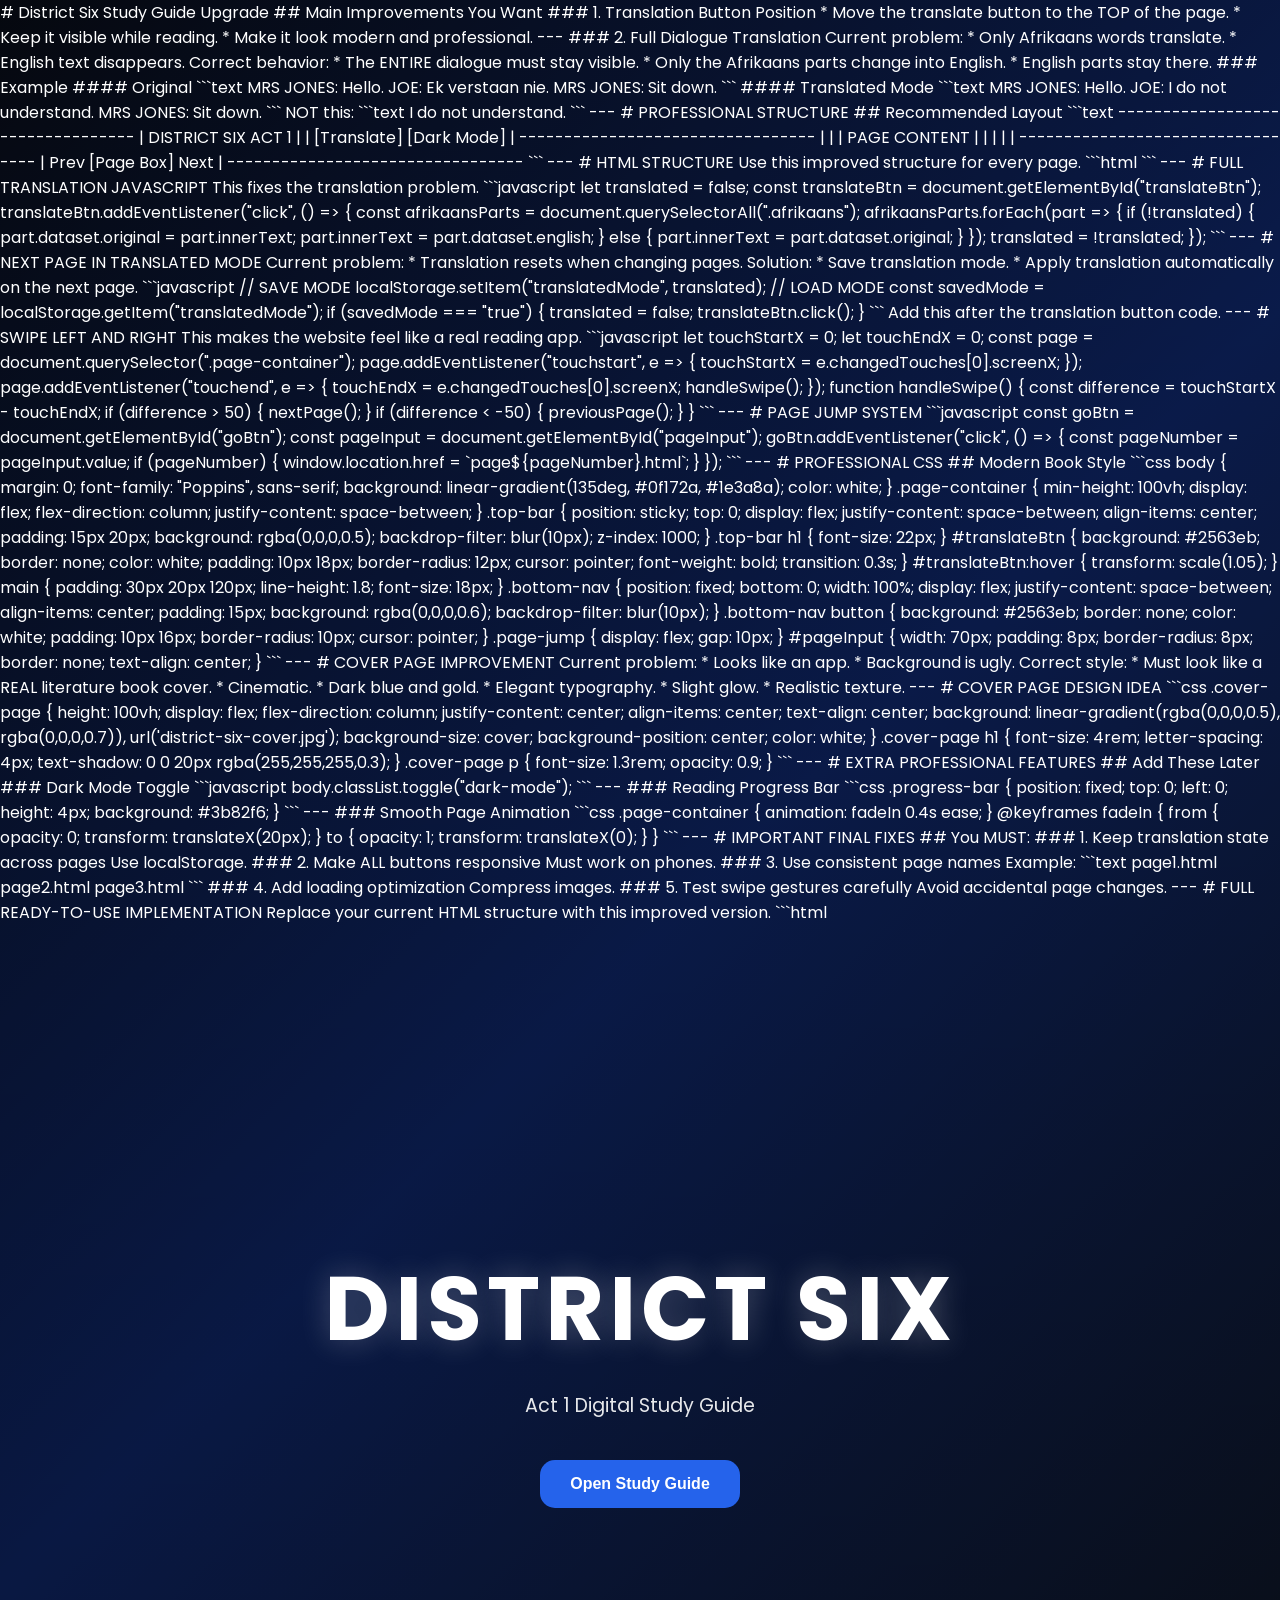
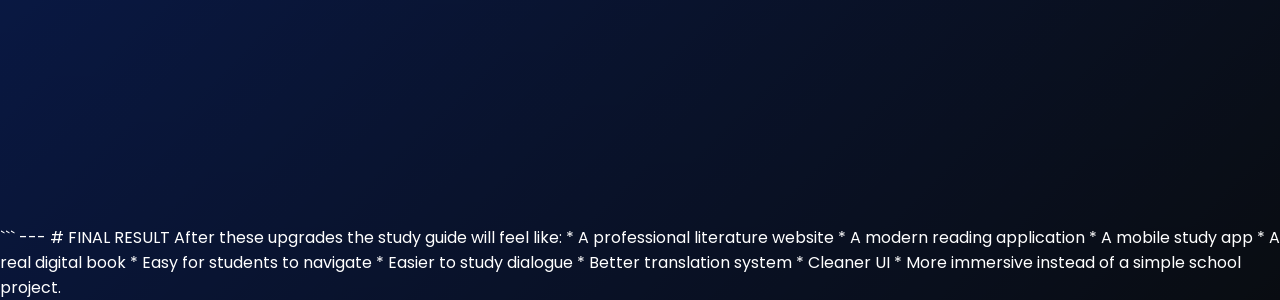
<file: Index.html>
# District Six Study Guide Upgrade

## Main Improvements You Want

### 1. Translation Button Position

* Move the translate button to the TOP of the page.
* Keep it visible while reading.
* Make it look modern and professional.

---

### 2. Full Dialogue Translation

Current problem:

* Only Afrikaans words translate.
* English text disappears.

Correct behavior:

* The ENTIRE dialogue must stay visible.
* Only the Afrikaans parts change into English.
* English parts stay there.

### Example

#### Original

```text
MRS JONES: Hello.
JOE: Ek verstaan nie.
MRS JONES: Sit down.
```

#### Translated Mode

```text
MRS JONES: Hello.
JOE: I do not understand.
MRS JONES: Sit down.
```

NOT this:

```text
I do not understand.
```

---

# PROFESSIONAL STRUCTURE

## Recommended Layout

```text
---------------------------------
| DISTRICT SIX ACT 1           |
| [Translate] [Dark Mode]      |
---------------------------------
|                               |
|        PAGE CONTENT           |
|                               |
|                               |
---------------------------------
| Prev  [Page Box]  Next        |
---------------------------------
```

---

# HTML STRUCTURE

Use this improved structure for every page.

```html
<div class="page-container">

    <header class="top-bar">
        <h1>District Six - Act 1</h1>

        <div class="controls">
            <button id="translateBtn">Translate</button>
        </div>
    </header>


    <main id="pageContent">

        <p>
            <span>JOE: </span>
            <span class="afrikaans" data-english="I do not understand">
                Ek verstaan nie
            </span>
        </p>

    </main>


    <footer class="bottom-nav">
        <button id="prevBtn">Previous</button>

        <div class="page-jump">
            <input type="number" id="pageInput" placeholder="Page">
            <button id="goBtn">Go</button>
        </div>

        <button id="nextBtn">Next</button>
    </footer>

</div>
```

---

# FULL TRANSLATION JAVASCRIPT

This fixes the translation problem.

```javascript
let translated = false;

const translateBtn = document.getElementById("translateBtn");

translateBtn.addEventListener("click", () => {

    const afrikaansParts = document.querySelectorAll(".afrikaans");

    afrikaansParts.forEach(part => {

        if (!translated) {
            part.dataset.original = part.innerText;
            part.innerText = part.dataset.english;
        } else {
            part.innerText = part.dataset.original;
        }

    });

    translated = !translated;

});
```

---

# NEXT PAGE IN TRANSLATED MODE

Current problem:

* Translation resets when changing pages.

Solution:

* Save translation mode.
* Apply translation automatically on the next page.

```javascript
// SAVE MODE
localStorage.setItem("translatedMode", translated);

// LOAD MODE
const savedMode = localStorage.getItem("translatedMode");

if (savedMode === "true") {
    translated = false;
    translateBtn.click();
}
```

Add this after the translation button code.

---

# SWIPE LEFT AND RIGHT

This makes the website feel like a real reading app.

```javascript
let touchStartX = 0;
let touchEndX = 0;

const page = document.querySelector(".page-container");

page.addEventListener("touchstart", e => {
    touchStartX = e.changedTouches[0].screenX;
});

page.addEventListener("touchend", e => {

    touchEndX = e.changedTouches[0].screenX;

    handleSwipe();
});

function handleSwipe() {

    const difference = touchStartX - touchEndX;

    if (difference > 50) {
        nextPage();
    }

    if (difference < -50) {
        previousPage();
    }
}
```

---

# PAGE JUMP SYSTEM

```javascript
const goBtn = document.getElementById("goBtn");
const pageInput = document.getElementById("pageInput");


goBtn.addEventListener("click", () => {

    const pageNumber = pageInput.value;

    if (pageNumber) {
        window.location.href = `page${pageNumber}.html`;
    }

});
```

---

# PROFESSIONAL CSS

## Modern Book Style

```css
body {
    margin: 0;
    font-family: "Poppins", sans-serif;
    background: linear-gradient(135deg, #0f172a, #1e3a8a);
    color: white;
}

.page-container {
    min-height: 100vh;
    display: flex;
    flex-direction: column;
    justify-content: space-between;
}

.top-bar {
    position: sticky;
    top: 0;
    display: flex;
    justify-content: space-between;
    align-items: center;
    padding: 15px 20px;
    background: rgba(0,0,0,0.5);
    backdrop-filter: blur(10px);
    z-index: 1000;
}

.top-bar h1 {
    font-size: 22px;
}

#translateBtn {
    background: #2563eb;
    border: none;
    color: white;
    padding: 10px 18px;
    border-radius: 12px;
    cursor: pointer;
    font-weight: bold;
    transition: 0.3s;
}

#translateBtn:hover {
    transform: scale(1.05);
}

main {
    padding: 30px 20px 120px;
    line-height: 1.8;
    font-size: 18px;
}

.bottom-nav {
    position: fixed;
    bottom: 0;
    width: 100%;
    display: flex;
    justify-content: space-between;
    align-items: center;
    padding: 15px;
    background: rgba(0,0,0,0.6);
    backdrop-filter: blur(10px);
}

.bottom-nav button {
    background: #2563eb;
    border: none;
    color: white;
    padding: 10px 16px;
    border-radius: 10px;
    cursor: pointer;
}

.page-jump {
    display: flex;
    gap: 10px;
}

#pageInput {
    width: 70px;
    padding: 8px;
    border-radius: 8px;
    border: none;
    text-align: center;
}
```

---

# COVER PAGE IMPROVEMENT

Current problem:

* Looks like an app.
* Background is ugly.

Correct style:

* Must look like a REAL literature book cover.
* Cinematic.
* Dark blue and gold.
* Elegant typography.
* Slight glow.
* Realistic texture.

---

# COVER PAGE DESIGN IDEA

```css
.cover-page {
    height: 100vh;
    display: flex;
    flex-direction: column;
    justify-content: center;
    align-items: center;
    text-align: center;

    background:
        linear-gradient(rgba(0,0,0,0.5), rgba(0,0,0,0.7)),
        url('district-six-cover.jpg');

    background-size: cover;
    background-position: center;

    color: white;
}

.cover-page h1 {
    font-size: 4rem;
    letter-spacing: 4px;
    text-shadow: 0 0 20px rgba(255,255,255,0.3);
}

.cover-page p {
    font-size: 1.3rem;
    opacity: 0.9;
}
```

---

# EXTRA PROFESSIONAL FEATURES

## Add These Later

### Dark Mode Toggle

```javascript
body.classList.toggle("dark-mode");
```

---

### Reading Progress Bar

```css
.progress-bar {
    position: fixed;
    top: 0;
    left: 0;
    height: 4px;
    background: #3b82f6;
}
```

---

### Smooth Page Animation

```css
.page-container {
    animation: fadeIn 0.4s ease;
}

@keyframes fadeIn {
    from {
        opacity: 0;
        transform: translateX(20px);
    }

    to {
        opacity: 1;
        transform: translateX(0);
    }
}
```

---

# IMPORTANT FINAL FIXES

## You MUST:

### 1. Keep translation state across pages

Use localStorage.

### 2. Make ALL buttons responsive

Must work on phones.

### 3. Use consistent page names

Example:

```text
page1.html
page2.html
page3.html
```

### 4. Add loading optimization

Compress images.

### 5. Test swipe gestures carefully

Avoid accidental page changes.

---

# FULL READY-TO-USE IMPLEMENTATION

Replace your current HTML structure with this improved version.

```html
<!DOCTYPE html>
<html lang="en">
<head>
    <meta charset="UTF-8">
    <meta name="viewport" content="width=device-width, initial-scale=1.0">
    <title>District Six - Act 1</title>

    <link rel="preconnect" href="https://fonts.googleapis.com">
    <link rel="preconnect" href="https://fonts.gstatic.com" crossorigin>
    <link href="https://fonts.googleapis.com/css2?family=Poppins:wght@300;400;500;600;700&display=swap" rel="stylesheet">

    <style>

        * {
            margin: 0;
            padding: 0;
            box-sizing: border-box;
        }

        body {
            font-family: 'Poppins', sans-serif;
            background:
                linear-gradient(rgba(0,0,0,0.65), rgba(0,0,0,0.7)),
                linear-gradient(135deg, #0f172a, #1d4ed8, #1e293b);

            color: white;
            min-height: 100vh;
            overflow-x: hidden;
        }

        .cover-page {
            height: 100vh;
            display: flex;
            flex-direction: column;
            justify-content: center;
            align-items: center;
            text-align: center;
            padding: 20px;
        }

        .cover-page h1 {
            font-size: clamp(3rem, 7vw, 6rem);
            letter-spacing: 5px;
            text-transform: uppercase;
            text-shadow: 0 0 30px rgba(255,255,255,0.25);
        }

        .cover-page p {
            margin-top: 15px;
            font-size: 1.2rem;
            opacity: 0.9;
        }

        .start-btn {
            margin-top: 40px;
            background: #2563eb;
            border: none;
            color: white;
            padding: 15px 30px;
            border-radius: 15px;
            font-size: 1rem;
            cursor: pointer;
            transition: 0.3s;
            font-weight: 600;
        }

        .start-btn:hover {
            transform: scale(1.05);
        }

        .page-container {
            display: none;
            flex-direction: column;
            min-height: 100vh;
            animation: fadeIn 0.4s ease;
        }

        @keyframes fadeIn {
            from {
                opacity: 0;
                transform: translateX(20px);
            }

            to {
                opacity: 1;
                transform: translateX(0);
            }
        }

        .top-bar {
            position: sticky;
            top: 0;
            z-index: 1000;
            display: flex;
            justify-content: space-between;
            align-items: center;
            padding: 16px 20px;
            background: rgba(0,0,0,0.45);
            backdrop-filter: blur(12px);
            border-bottom: 1px solid rgba(255,255,255,0.08);
        }

        .top-bar h2 {
            font-size: 1.1rem;
            font-weight: 600;
        }

        .controls {
            display: flex;
            gap: 10px;
        }

        .controls button {
            background: #2563eb;
            color: white;
            border: none;
            padding: 10px 16px;
            border-radius: 12px;
            cursor: pointer;
            font-weight: 600;
            transition: 0.3s;
        }

        .controls button:hover {
            transform: scale(1.05);
        }

        .content {
            padding: 30px 22px 140px;
            line-height: 2;
            font-size: 1.05rem;
            max-width: 900px;
            width: 100%;
            margin: auto;
        }

        .dialogue {
            margin-bottom: 25px;
            background: rgba(255,255,255,0.05);
            padding: 18px;
            border-radius: 18px;
            border: 1px solid rgba(255,255,255,0.08);
        }

        .speaker {
            color: #93c5fd;
            font-weight: 700;
        }

        .bottom-nav {
            position: fixed;
            bottom: 0;
            width: 100%;
            display: flex;
            justify-content: space-between;
            align-items: center;
            padding: 14px 18px;
            background: rgba(0,0,0,0.55);
            backdrop-filter: blur(12px);
            border-top: 1px solid rgba(255,255,255,0.08);
        }

        .bottom-nav button {
            background: #2563eb;
            border: none;
            color: white;
            padding: 10px 18px;
            border-radius: 12px;
            cursor: pointer;
            font-weight: 600;
        }

        .page-jump {
            display: flex;
            align-items: center;
            gap: 10px;
        }

        #pageInput {
            width: 70px;
            padding: 10px;
            border-radius: 10px;
            border: none;
            text-align: center;
            font-weight: 600;
        }

        .page-number {
            opacity: 0.8;
            margin-bottom: 15px;
        }

        @media (max-width: 768px) {

            .top-bar {
                flex-direction: column;
                gap: 12px;
            }

            .bottom-nav {
                gap: 10px;
                flex-wrap: wrap;
                justify-content: center;
            }

            .content {
                font-size: 1rem;
            }

        }

    </style>
</head>
<body>

    <section class="cover-page" id="coverPage">

        <h1>District Six</h1>

        <p>Act 1 Digital Study Guide</p>

        <button class="start-btn" onclick="openBook()">
            Open Study Guide
        </button>

    </section>


    <section class="page-container" id="bookContainer">

        <header class="top-bar">

            <h2>District Six - Act 1</h2>

            <div class="controls">
                <button id="translateBtn">Translate</button>
            </div>

        </header>


        <main class="content" id="pageContent">

            <div class="page-number">
                Page 1
            </div>

            <div class="dialogue">
                <span class="speaker">MRS JONES:</span>
                Hello.
            </div>

            <div class="dialogue">
                <span class="speaker">JOE:</span>

                <span class="afrikaans" data-english="I do not understand.">
                    Ek verstaan nie.
                </span>
            </div>

            <div class="dialogue">
                <span class="speaker">MRS JONES:</span>
                Sit down.
            </div>

            <div class="dialogue">
                <span class="speaker">JOE:</span>

                <span class="afrikaans" data-english="Where are you going?">
                    Waar gaan jy?
                </span>
            </div>

        </main>


        <footer class="bottom-nav">

            <button id="prevBtn">Previous</button>

            <div class="page-jump">

                <input type="number" id="pageInput" placeholder="Page">

                <button id="goBtn">Go</button>

            </div>

            <button id="nextBtn">Next</button>

        </footer>

    </section>


    <script>

        let translated = false;

        const translateBtn = document.getElementById('translateBtn');

        const afrikaansParts = document.querySelectorAll('.afrikaans');


        function applyTranslation() {

            afrikaansParts.forEach(part => {

                if (!translated) {

                    part.dataset.original = part.innerText;
                    part.innerText = part.dataset.english;

                } else {

                    part.innerText = part.dataset.original;

                }

            });

            translated = !translated;

            localStorage.setItem('translatedMode', translated);

        }


        translateBtn.addEventListener('click', applyTranslation);


        const savedMode = localStorage.getItem('translatedMode');

        if (savedMode === 'true') {
            applyTranslation();
        }


        function openBook() {

            document.getElementById('coverPage').style.display = 'none';

            document.getElementById('bookContainer').style.display = 'flex';

        }


        document.getElementById('nextBtn').addEventListener('click', () => {

            window.location.href = 'page2.html';

        });


        document.getElementById('prevBtn').addEventListener('click', () => {

            window.location.href = 'page1.html';

        });


        document.getElementById('goBtn').addEventListener('click', () => {

            const page = document.getElementById('pageInput').value;

            if (page) {
                window.location.href = `page${page}.html`;
            }

        });


        let touchStartX = 0;
        let touchEndX = 0;


        document.addEventListener('touchstart', e => {
            touchStartX = e.changedTouches[0].screenX;
        });


        document.addEventListener('touchend', e => {

            touchEndX = e.changedTouches[0].screenX;

            handleSwipe();

        });


        function handleSwipe() {

            const difference = touchStartX - touchEndX;

            if (difference > 60) {
                window.location.href = 'page2.html';
            }

            if (difference < -60) {
                window.location.href = 'page1.html';
            }

        }

    </script>

</body>
</html>
```

---

# FINAL RESULT

After these upgrades the study guide will feel like:

* A professional literature website
* A modern reading application
* A mobile study app
* A real digital book
* Easy for students to navigate
* Easier to study dialogue
* Better translation system
* Cleaner UI
* More immersive

instead of a simple school project.
</file>
